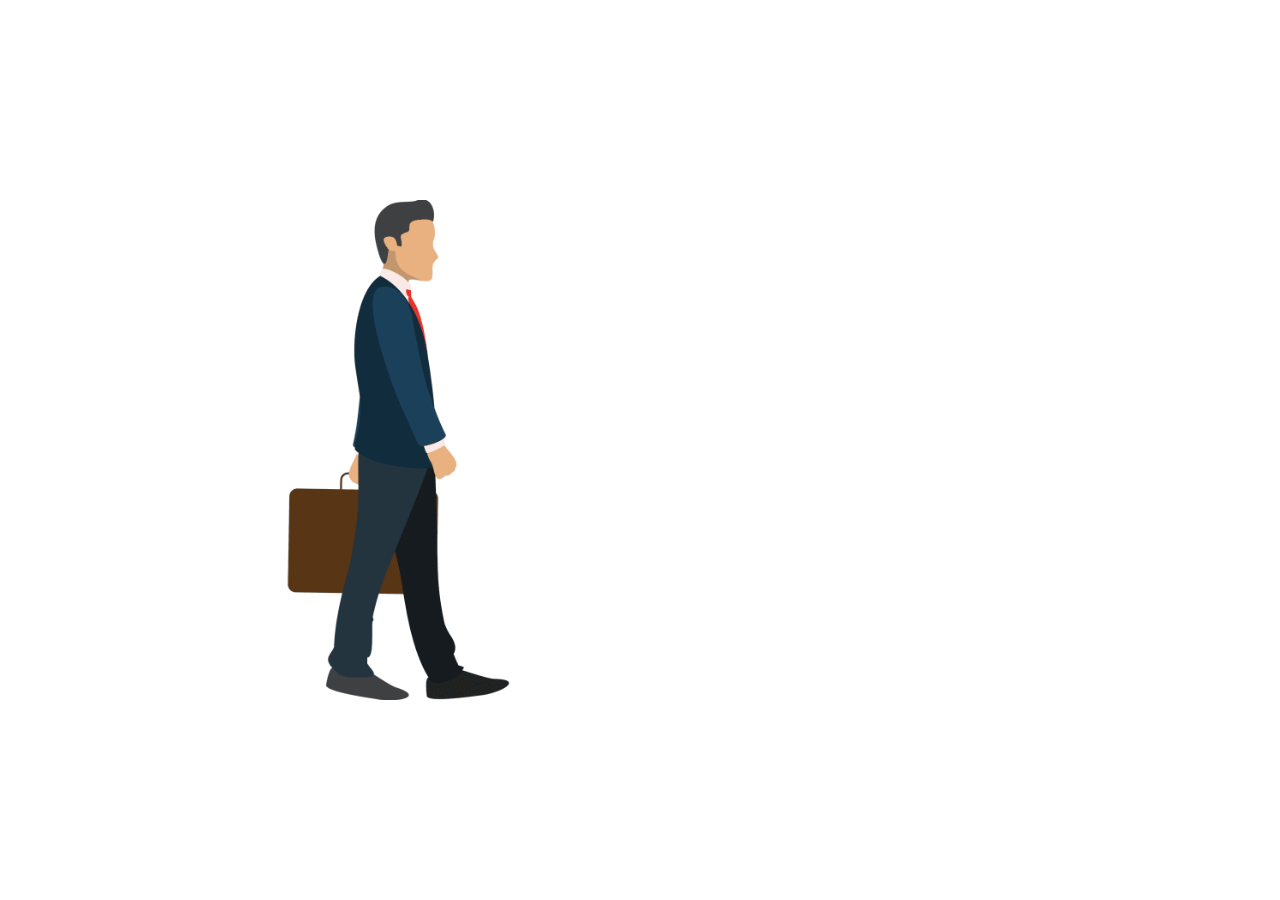
<file: front-manipulando-a-dom-exercicios/exercicio1/index.html>
<!DOCTYPE html>
<html lang="en">

<head>
  <meta charset="UTF-8">
  <meta http-equiv="X-UA-Compatible" content="IE=edge">
  <meta name="viewport" content="width=device-width, initial-scale=1.0">
  <link rel="stylesheet" href="styles.css">
  <title>Exercício 1</title>
</head>

<body>
  <img src="assets/1.png" alt="">
  
  <script type="text/javascript" src="script.js"></script>
</body>

</html>
</file>
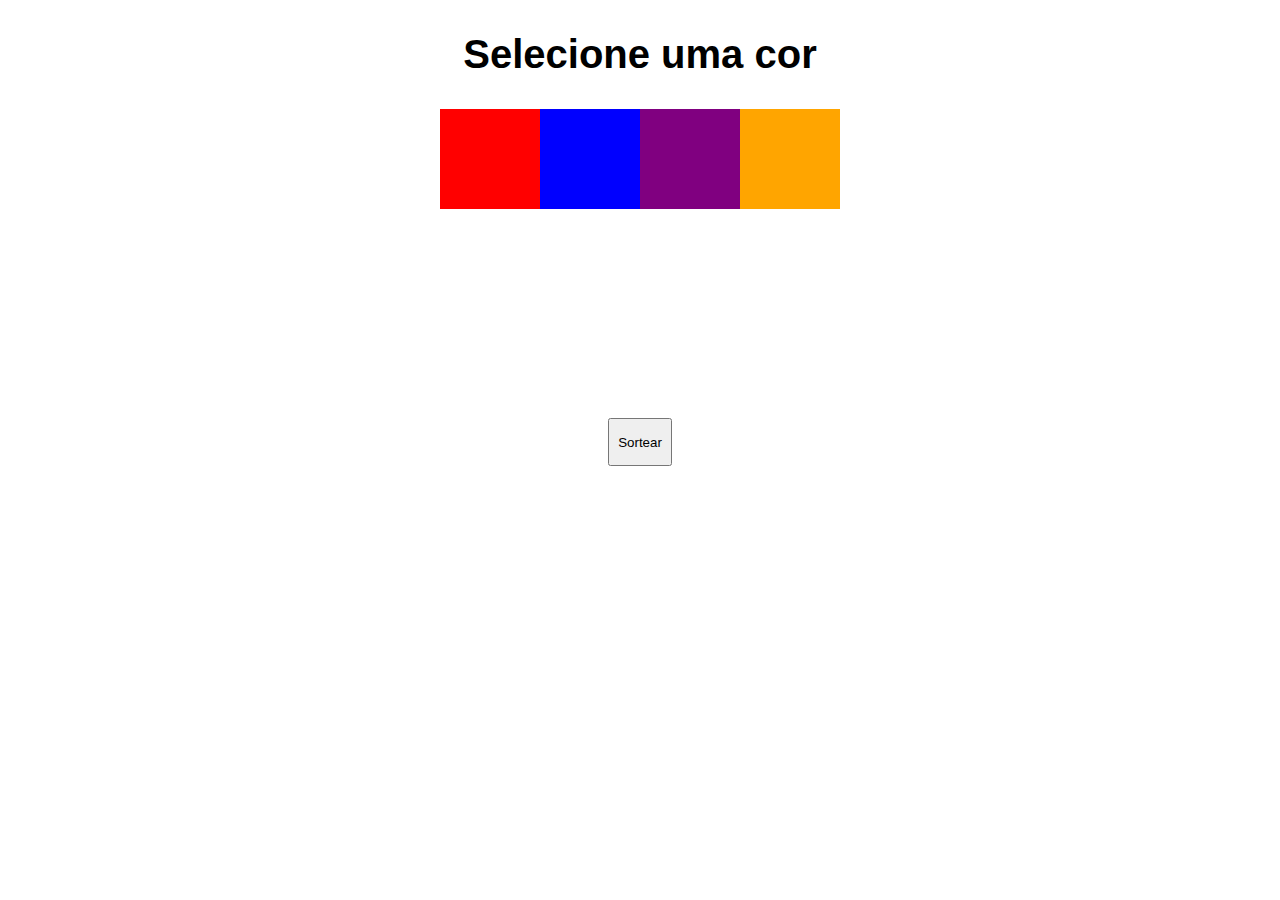
<file: front-manipulando-a-dom-exercicios/exercicio2/index.html>
<!DOCTYPE html>
<html lang="en">

<head>
  <meta charset="UTF-8">
  <meta http-equiv="X-UA-Compatible" content="IE=edge">
  <meta name="viewport" content="width=device-width, initial-scale=1.0">
  <link rel="stylesheet" href="../exercicio2/styles.css">
  <title>Exercício 2</title>
</head>

<body>
  <div>
    <h1>Selecione uma cor</h1>
    <div class="container-boxes">
      <div class="box red"></div>
      <div class="box blue"></div>
      <div class="box purple"></div>
      <div class="box orange"></div>
    </div>
  </div>

  <div class="container-random">
    <button>Sortear</button>
    <h2 class="h2-result"></h2>
  </div>
  <script type="text/javascript" src="../exercicio2/script.js"></script>
</body>

</html>
</file>
<file: front-manipulando-a-dom-exercicios/exercicio1/styles.css>
* {
  box-sizing: border-box;
  margin: 0;
  padding: 0;
}

body {
  display: flex;
  align-items: center;

  min-height: 100vh;
  padding: 32px;

  position: relative
}

img {
  height: 500px;
  position: absolute;
}
</file>
<file: front-manipulando-a-dom-exercicios/exercicio2/styles.css>
* {
  box-sizing: border-box;
  margin: 0;
  padding: 0;
}

body {
  display: flex;
  flex-direction: column;

  align-items: center;
  justify-content: space-between;

  min-height: 100vh;
  padding: 32px;

  font-size: 20px;
  text-align: center;

  font-family: sans-serif;
}

h1 {
  margin-bottom: 32px;
}

h2 {
  margin-top: 32px;
}

button {
  height: 48px;
  padding: 8px;
  margin-bottom: 12px;

  cursor: pointer;
}

.container-boxes {
  display: flex;
}

.box {
  width: 100px;
  height: 100px;

  cursor: pointer;
}

.red {
  background-color: red;
}

.blue {
  background-color: blue;
}

.purple {
  background-color: purple;
}

.orange {
  background-color: orange;
}

.container-random {
  height: 50vh;
}

.selected {
  border: 8px solid green;
  margin: 0 8px;
}
</file>
